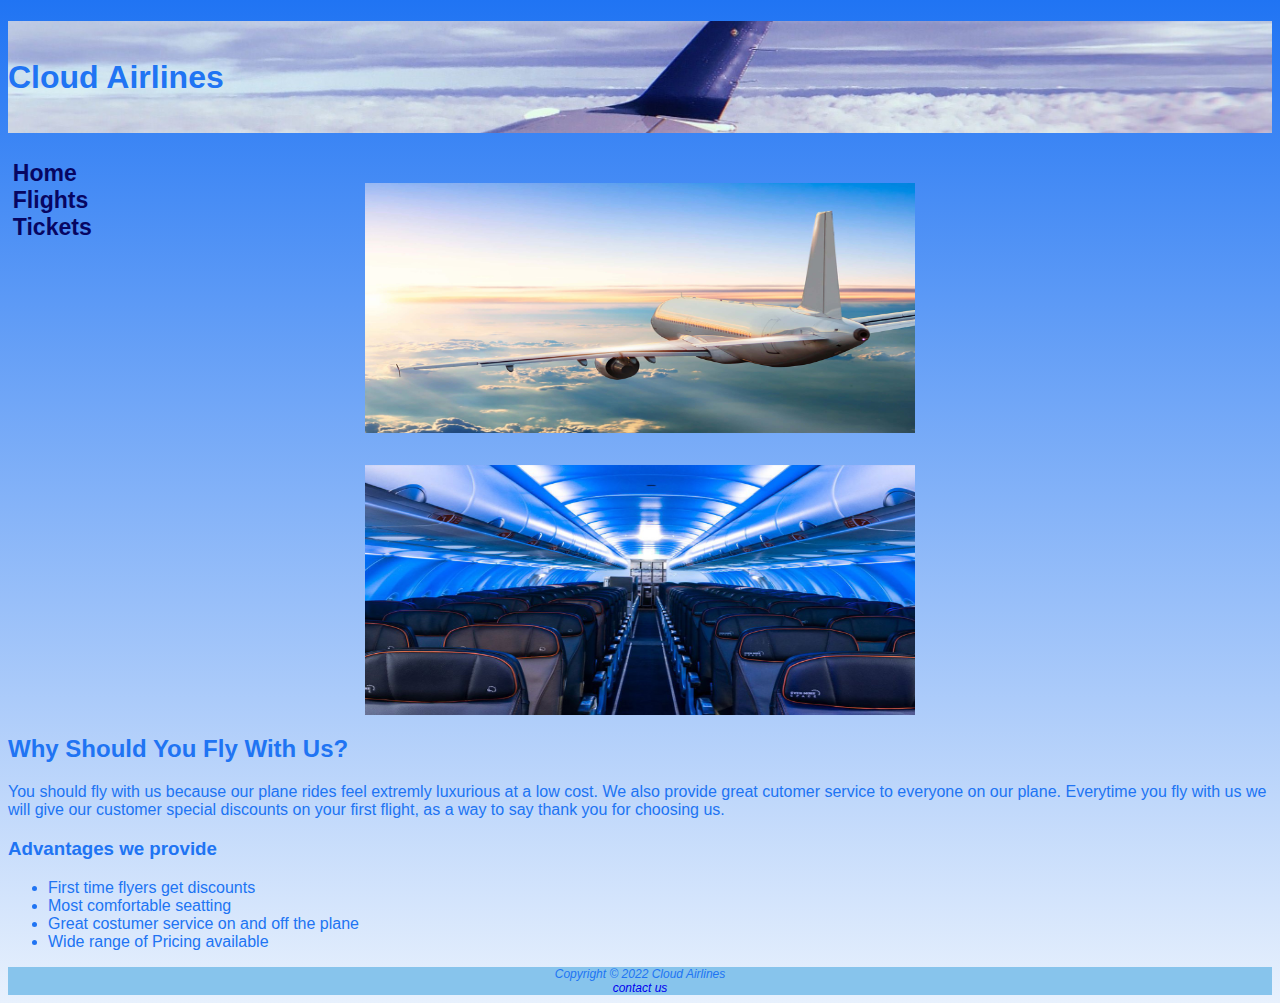
<file: index.html>
<!DOCTYPE html>
<html lang="en">
	<head>
		<title>Cloud Airlines | Book A Flight</title>
		<meta charset="utf-8">
		<link href="cloud.css" rel="stylesheet">
	</head>

<body>
	<header>
		<h1><a href="index.html">Cloud Airlines</a></h1>
	</header>
	<nav>
		<ul>
			<li><a href="index.html">Home</a></li>
			<li><a href="flights.html">Flights</a></li>
			<li><a href="tickets.html">Tickets</a></li>
		</ul>
	</nav>
	<div id="column1">
		<img src="images/airplane_flying_2022-21-07.jpg" class="center" alt="Airpalne wing in clouds" width="550" height="250">
		<img src="images/airplane_Seating_2022-21-07.jpg" class="center" alt="Airplane seats that they provide" width="550" height="250">
	</div>
	<main>
		<h2>Why Should You Fly With Us?</h2>
			<p>You should fly with us because our plane rides feel extremly luxurious at a low cost.
				We also provide great cutomer service to everyone on our plane. Everytime you fly with us 
				we will give our customer special discounts on your first flight, as a way to say thank you for choosing us.</p>
		<h3>Advantages we provide</h3>
			<ul>
				<li>First time flyers get discounts</li>
				<li>Most comfortable seatting</li>
				<li>Great costumer service on and off the plane</li>
				<li>Wide range of Pricing available</li>
			</ul>
	</main>
	<footer>
			Copyright &copy; 2022 Cloud Airlines<br>
			<a href="mailto:sebastian.gonzalez6629@davistech.edu">contact us</a>
	</footer>
</body>
</html>
</file>
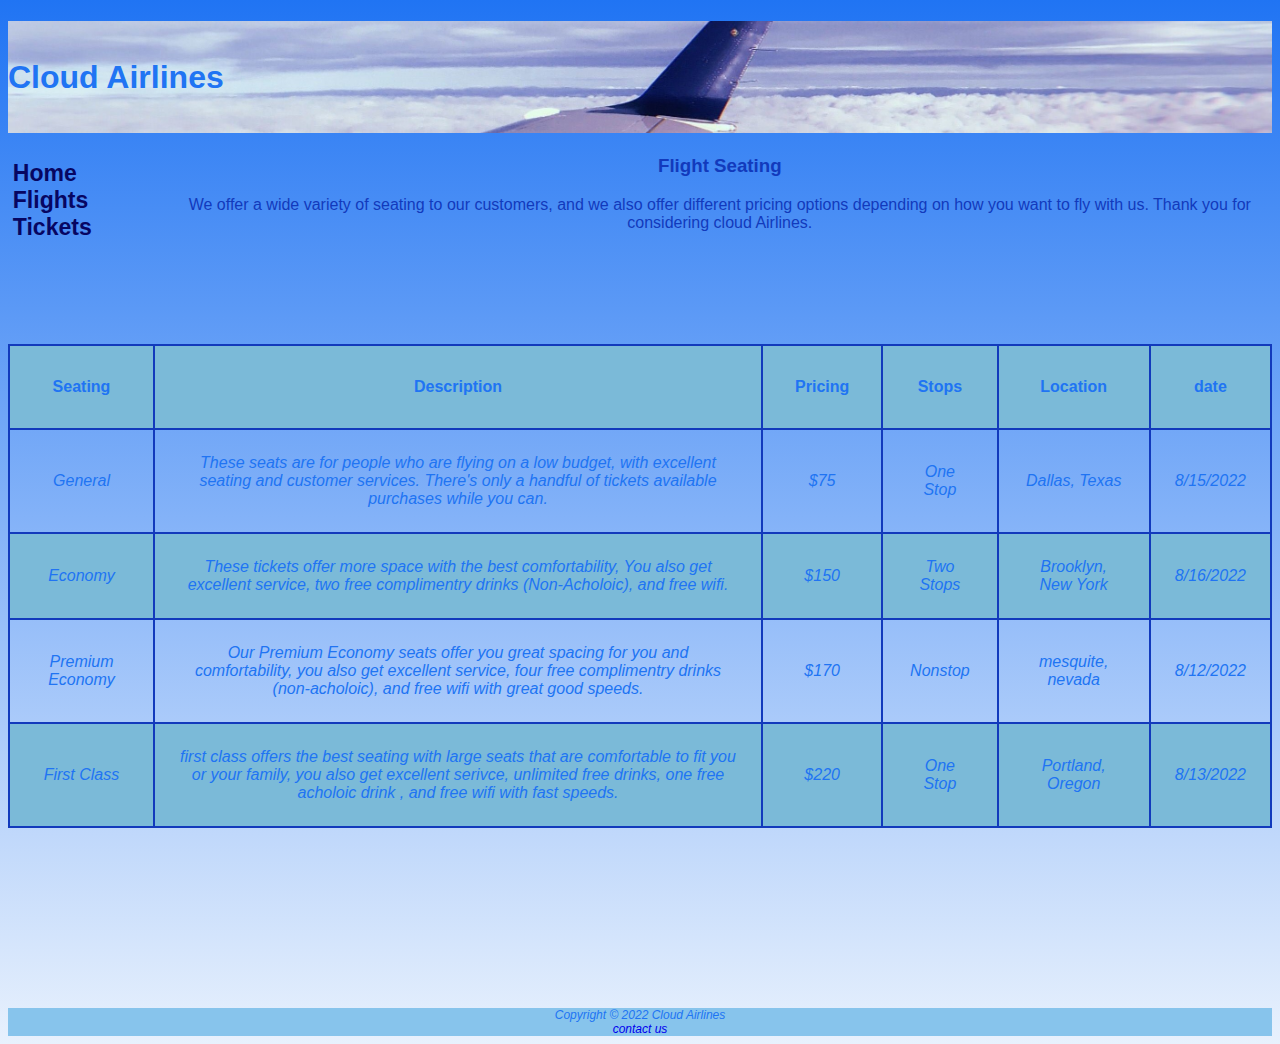
<file: flights.html>
<!DOCTYPE html>
<html lang="en">
	<head>
		<title>Cloud Airlines | Book A Flight</title>
		<meta charset="utf-8">
		<link href="cloud.css" rel="stylesheet">
	</head>

<body>
	<header>
		<h1><a href="index.html">Cloud Airlines</a></h1>
	</header>
	<nav>
		<ul>
			<li><a href="index.html">Home</a></li>
			<li><a href="flights.html">Flights</a></li>
			<li><a href="tickets.html">Tickets</a></li>
		</ul>
	</nav>
    <h3 class="text">Flight Seating</h3>
    <p class="text p">We offer a wide variety of seating to our customers, 
        and we also offer different pricing options depending on how you want to fly with us. Thank you for considering cloud Airlines.</p>
    <table>
        <tr>
            <th>Seating</th>
            <th>Description</th>
            <th>Pricing</th>
            <th>Stops</th>
            <th>Location</th>
            <th>date</th>
        </tr>
        <tr>
            <td>General</td>
            <td>These seats are for people who are flying on a low budget, with excellent seating and customer services. There's only a handful of tickets available purchases while you can.</td>
            <td>$75</td>
            <td>One Stop</td>
            <td>Dallas, Texas</td>
            <td>8/15/2022</td>
        </tr>
        <tr>
            <td>Economy</td>
            <td>These tickets offer more space with the best comfortability, You also get excellent service, two free complimentry drinks (Non-Acholoic), and free wifi.</td>
            <td>$150</td>
            <td>Two Stops</td>
            <td>Brooklyn, New York</td>
            <td>8/16/2022</td>
        </tr>
        <tr>
            <td>Premium Economy</td>
            <td>Our Premium Economy seats offer you great spacing for you and comfortability, you also get excellent service, four free complimentry drinks (non-acholoic), and free wifi with great good speeds.</td>
            <td>$170</td>
            <td>Nonstop</td>
            <td>mesquite, nevada</td>
            <td>8/12/2022</td>
        </tr>
        <tr>
            <td>First Class</td>
            <td>first class offers the best seating with large seats that are comfortable to fit you or your family, you also get excellent serivce, unlimited free drinks, one free acholoic drink , and free wifi with fast speeds.</td>
            <td>$220</td>
            <td>One Stop</td>
            <td>Portland, Oregon</td>
            <td>8/13/2022</td>
        </tr>
    </table>
    <footer class="padding">
        Copyright &copy; 2022 Cloud Airlines<br>
        <a href="mailto:sebastian.gonzalez6629@davistech.edu">contact us</a>
</footer>
</body>
</file>
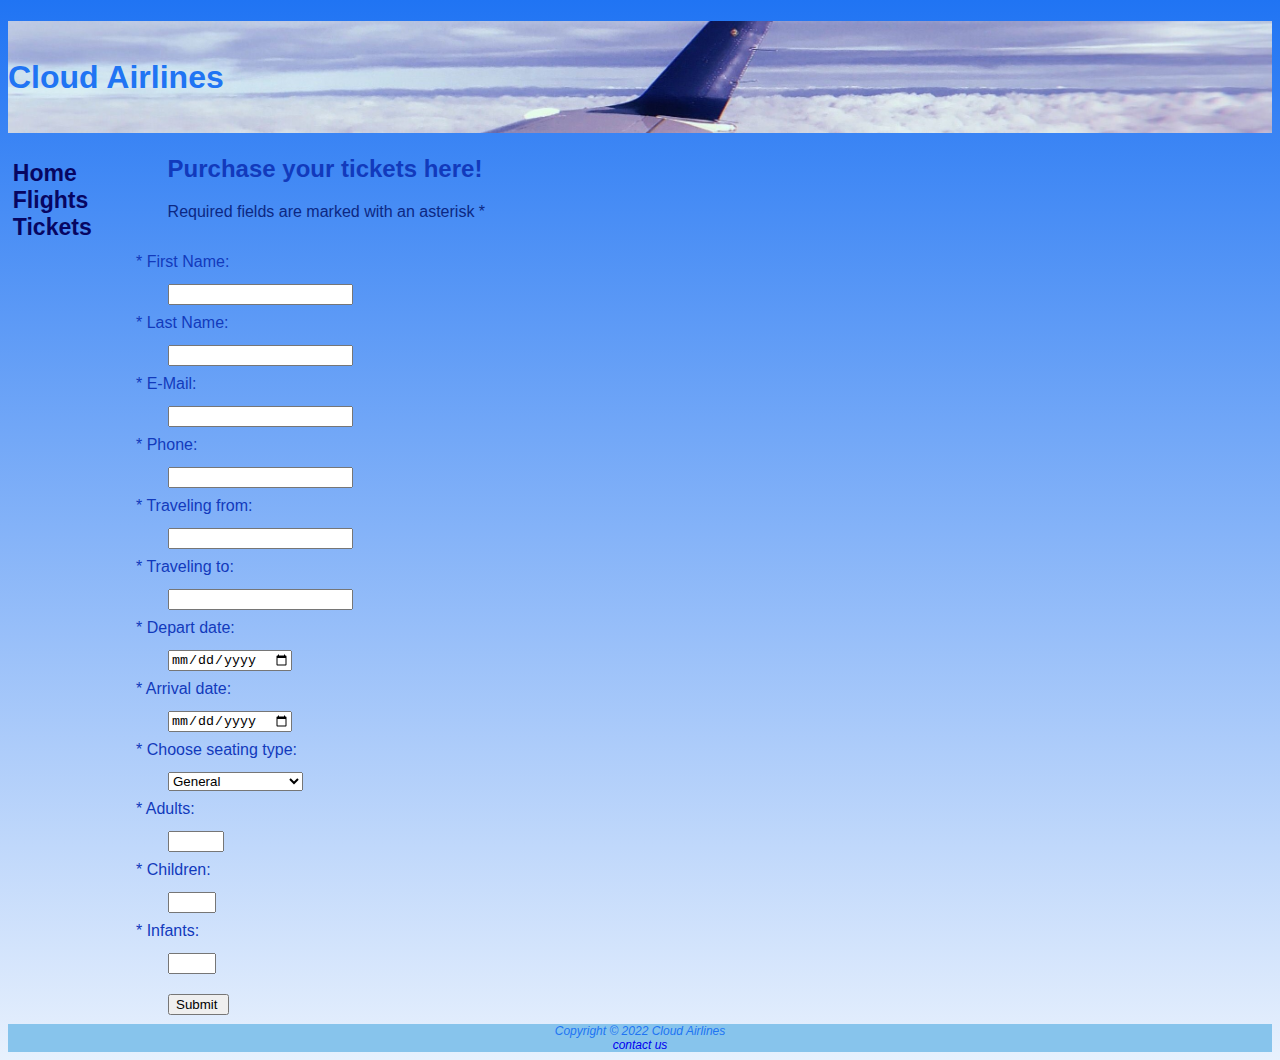
<file: tickets.html>
<!DOCTYPE html>
<html lang="en">
	<head>
		<title>Cloud Airlines | Book A Flight</title>
		<meta charset="utf-8">
		<link href="cloud.css" rel="stylesheet">
	</head>
<body>
	<header>
		<h1><a href="index.html">Cloud Airlines</a></h1>
	</header>
	<nav>
		<ul>
			<li><a href="index.html">Home</a></li>
			<li><a href="flights.html">Flights</a></li>
			<li><a href="tickets.html">Tickets</a></li>
		</ul>
	</nav>
    <h2 class="text1">Purchase your tickets here!</h2>
    <p class="text2">Required fields are marked with an asterisk *</p>
    <form method="post" action="https://webdevbasics.net/scripts/demo.php">
        <label for="my_Fname">* First Name:</label>
        <input type="text" name="my_Fname" id="my_Fname" required="required">
        <label for="my_LName">* Last Name:</label>
        <input type="text" name="my_Lname" id="my_LName" required="required">
        <label for="my_EMail">* E-Mail:</label>
        <input type="email" name="my_EMail" id="my_EMail" required="required">
        <label for="my_Phone">* Phone:</label>
        <input type="tel" name="my_Phone" id="my_Phone" maxlength="12" required="required">
        <label for="traveling_From">* Traveling from:</label>
        <input type="text" name="traveling_From" id="traveling_From" required="required">
        <label for="traveling_To">* Traveling to:</label>
        <input type="text" name="traveling_To" id="traveling_To" required="required">
        <label for="Departure">* Depart date:</label>
        <input type="date" name="Depature" id="Departure" required="required">
        <label for="Arrival">* Arrival date:</label>
        <input type="date" name="Arrival" id="Arrival" required="required">
        <label for="Class">* Choose seating type: </label>
        <select name="Class" id="Class">
            <option value="General">General</option>
            <option value="Economy">Economy</option>
            <option value="PremiumEconomy">Premium Economy</option>
            <option value="FirstClass">First Class</option>
        </select>
        <label for="Adults">* Adults:</label>
        <input type="number" name="Adults" id="Adults" required="required" min="1" max="10">
        <label for="Children">* Children:</label>
        <input type="number" name="Children" id="Children" required="required" min="0" max="6">
        <label for="Infants">* Infants:</label>
        <input type="number" name="Infants" id="Infants" required="required" min="0" max="3">
        <input type="submit" id="mySubmit">
    </form>
<footer>
        Copyright &copy; 2022 Cloud Airlines<br>
        <a href="mailto:sebastian.gonzalez6629@davistech.edu">contact us</a>
</footer>
</body>
</file>
<file: cloud.css>
body {
    background-image:  linear-gradient(to bottom, #2074F3, #e8f1fd);
    color: #2074F3;
    font-family: 'Franklin Gothic Medium', 'Arial Narrow', Arial, sans-serif;
    background-repeat: no-repeat;
}
header {
    background-image: url(images/headers.jpg);
    background-size: cover;
    background-repeat: no-repeat;
    background-position: right;
    line-height: 700%;
    color: #2074F3;
}
nav  {
    float: left;
    font-weight: bold;
    font-size: 120%;
    padding: .25em;
    width: 150px
}
nav ul {
    margin: 0;
    padding-left: 0;
    font-size: 1.2em;
    list-style-type: none;
}
nav a {
    text-decoration: none;
    display: block;
    transition: 3s linear;
}
footer {
    font-size: 75%;
    font-style: italic;
    text-align: center;
    Background-color: #87C4EC;
}
#column1 {
    display: flex;
    margin-top: 50px;
    margin-bottom: 0px;
    flex-direction: column;
    gap: 2em;
    align-items: center;
    padding-left: 15em;
}
h2 {
    font-weight: bold;
}
section {
    float: left;
    width: 33%;
    padding-left: 2em;
    padding-right: 2em;
}
.center {
    display: block;
    margin-right: 400px;
}
Table {
    border: 2px solid #123ABC;
    border-collapse: collapse;
}
td, th {
    padding: 2em;
    border: 2px solid #123ABC;
}
td {
    text-align: center;
    font-style: italic;
    padding: 1.5em;
}
tr:nth-of-type(odd) {
    background-color: #7BBAD8;
}
.text {
    text-align: center;
    color: #123ABC;
}
.text1 {
    color: #123ABC;
}
.text2 {
   color: #0C2883;
   padding-bottom: 1em;
}
.p {
    padding-bottom: 6em;
}
.padding {
    margin-top: 15em;
}
form {
    color: #123ABC;
}
input, textarea, select {
    display: block;
    margin-bottom: 9px;
    margin-left: 12em;
}
label {
    display: block;
    margin-left: 8em;
    margin-bottom: 13px
}
input[type="submit"] {
    margin-top: 20px;
    padding-right: 10px;
}
nav a:link {
    color: #070662;
}
nav a:visited {
    color: #87C4EC;
}
nav a:hover {
    color: #A175E8;
}
header a:link {
    color: #2074F3;
}
header a:visited {
    color: #070662;
}
header a:hover {
    color: #A175E8;
}
a {
    text-decoration: none;
}
</file>
